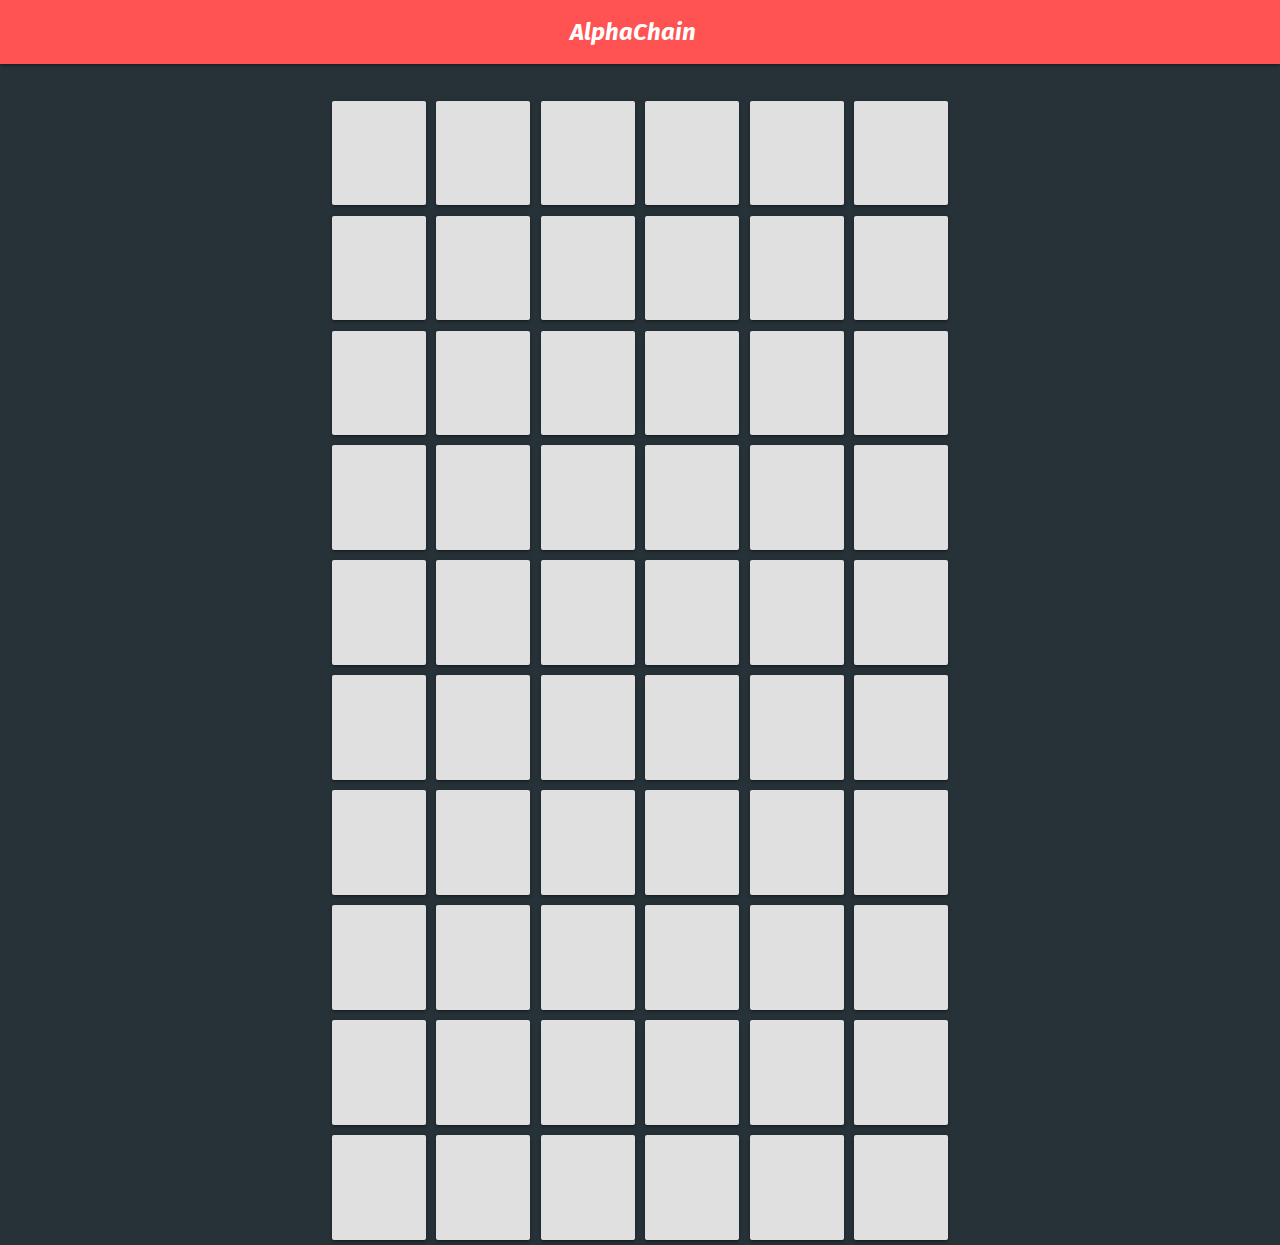
<file: Ui/index.html>
<!DOCTYPE html>
<a lang="en">

    <head>
        <meta charset="UTF-8">
        <meta name="viewport" content="width=device-width, initial-scale=1.0">
        <meta http-equiv="X-UA-Compatible" content="ie=edge">
        <!-- CSS -->
        <link rel="stylesheet" href="https://cdnjs.cloudflare.com/ajax/libs/materialize/1.0.0/css/materialize.min.css">
        <link href="https://fonts.googleapis.com/css?family=Fira+Sans&display=swap" rel="stylesheet">
        <link rel="stylesheet" href="stylesheet.css">
        <!-- JS -->
        <script src="https://code.jquery.com/jquery-3.4.1.min.js"></script>
        <script src="https://cdnjs.cloudflare.com/ajax/libs/materialize/1.0.0/js/materialize.min.js"></script>
        <script src="script.js"></script>

        <title>AlphaChain</title>

    </head>

    <body>
        <div id="gana1" class="modal">
            <div class="modal-content">
                <h4>Perdio jugador 1</h4>
            </div>
            <div id="gana2" class="modal">
                <div class="modal-content">
                    <h4>Perdio jugador 2</h4>
                </div>
            </div>
        </div>

        <body bgcolor="#263238">
            <nav>
                <div class="nav-wrapper red accent-2" id="titlebar">
                    <a href="#" class="brand-logo center"><b><i>AlphaChain</i></b></a>
                    <ul id="nav-mobile" class="left hide-on-med-and-down">
                    </ul>
                </div>
            </nav>
            <div class="container">
                <div class="container">
                    <div class="containernt" id="main_grid">
                        <a class="button waves-effect waves-light btn grey lighten-2" id="00"><img class='icon' src='./icon/0.png'></a>
                        <a class="button waves-effect waves-light btn grey lighten-2" id="01"><img class='icon' src='./icon/0.png'></a>
                        <a class="button waves-effect waves-light btn grey lighten-2" id="02"><img class='icon' src='./icon/0.png'></a>
                        <a class="button waves-effect waves-light btn grey lighten-2" id="03"><img class='icon' src='./icon/0.png'></a>
                        <a class="button waves-effect waves-light btn grey lighten-2" id="04"><img class='icon' src='./icon/0.png'></a>
                        <a class="button waves-effect waves-light btn grey lighten-2" id="05"><img class='icon' src='./icon/0.png'></a>
                        <a class="button waves-effect waves-light btn grey lighten-2" id="10"><img class='icon' src='./icon/0.png'></a>
                        <a class="button waves-effect waves-light btn grey lighten-2" id="11"><img class='icon' src='./icon/0.png'></a>
                        <a class="button waves-effect waves-light btn grey lighten-2" id="12"><img class='icon' src='./icon/0.png'></a>
                        <a class="button waves-effect waves-light btn grey lighten-2" id="13"><img class='icon' src='./icon/0.png'></a>
                        <a class="button waves-effect waves-light btn grey lighten-2" id="14"><img class='icon' src='./icon/0.png'></a>
                        <a class="button waves-effect waves-light btn grey lighten-2" id="15"><img class='icon' src='./icon/0.png'></a>
                        <a class="button waves-effect waves-light btn grey lighten-2" id="20"><img class='icon' src='./icon/0.png'></a>
                        <a class="button waves-effect waves-light btn grey lighten-2" id="21"><img class='icon' src='./icon/0.png'></a>
                        <a class="button waves-effect waves-light btn grey lighten-2" id="22"><img class='icon' src='./icon/0.png'></a>
                        <a class="button waves-effect waves-light btn grey lighten-2" id="23"><img class='icon' src='./icon/0.png'></a>
                        <a class="button waves-effect waves-light btn grey lighten-2" id="24"><img class='icon' src='./icon/0.png'></a>
                        <a class="button waves-effect waves-light btn grey lighten-2" id="25"><img class='icon' src='./icon/0.png'></a>
                        <a class="button waves-effect waves-light btn grey lighten-2" id="30"><img class='icon' src='./icon/0.png'></a>
                        <a class="button waves-effect waves-light btn grey lighten-2" id="31"><img class='icon' src='./icon/0.png'></a>
                        <a class="button waves-effect waves-light btn grey lighten-2" id="32"><img class='icon' src='./icon/0.png'></a>
                        <a class="button waves-effect waves-light btn grey lighten-2" id="33"><img class='icon' src='./icon/0.png'></a>
                        <a class="button waves-effect waves-light btn grey lighten-2" id="34"><img class='icon' src='./icon/0.png'></a>
                        <a class="button waves-effect waves-light btn grey lighten-2" id="35"><img class='icon' src='./icon/0.png'></a>
                        <a class="button waves-effect waves-light btn grey lighten-2" id="40"><img class='icon' src='./icon/0.png'></a>
                        <a class="button waves-effect waves-light btn grey lighten-2" id="41"><img class='icon' src='./icon/0.png'></a>
                        <a class="button waves-effect waves-light btn grey lighten-2" id="42"><img class='icon' src='./icon/0.png'></a>
                        <a class="button waves-effect waves-light btn grey lighten-2" id="43"><img class='icon' src='./icon/0.png'></a>
                        <a class="button waves-effect waves-light btn grey lighten-2" id="44"><img class='icon' src='./icon/0.png'></a>
                        <a class="button waves-effect waves-light btn grey lighten-2" id="45"><img class='icon' src='./icon/0.png'></a>
                        <a class="button waves-effect waves-light btn grey lighten-2" id="50"><img class='icon' src='./icon/0.png'></a>
                        <a class="button waves-effect waves-light btn grey lighten-2" id="51"><img class='icon' src='./icon/0.png'></a>
                        <a class="button waves-effect waves-light btn grey lighten-2" id="52"><img class='icon' src='./icon/0.png'></a>
                        <a class="button waves-effect waves-light btn grey lighten-2" id="53"><img class='icon' src='./icon/0.png'></a>
                        <a class="button waves-effect waves-light btn grey lighten-2" id="54"><img class='icon' src='./icon/0.png'></a>
                        <a class="button waves-effect waves-light btn grey lighten-2" id="55"><img class='icon' src='./icon/0.png'></a>
                        <a class="button waves-effect waves-light btn grey lighten-2" id="60"><img class='icon' src='./icon/0.png'></a>
                        <a class="button waves-effect waves-light btn grey lighten-2" id="61"><img class='icon' src='./icon/0.png'></a>
                        <a class="button waves-effect waves-light btn grey lighten-2" id="62"><img class='icon' src='./icon/0.png'></a>
                        <a class="button waves-effect waves-light btn grey lighten-2" id="63"><img class='icon' src='./icon/0.png'></a>
                        <a class="button waves-effect waves-light btn grey lighten-2" id="64"><img class='icon' src='./icon/0.png'></a>
                        <a class="button waves-effect waves-light btn grey lighten-2" id="65"><img class='icon' src='./icon/0.png'></a>
                        <a class="button waves-effect waves-light btn grey lighten-2" id="70"><img class='icon' src='./icon/0.png'></a>
                        <a class="button waves-effect waves-light btn grey lighten-2" id="71"><img class='icon' src='./icon/0.png'></a>
                        <a class="button waves-effect waves-light btn grey lighten-2" id="72"><img class='icon' src='./icon/0.png'></a>
                        <a class="button waves-effect waves-light btn grey lighten-2" id="73"><img class='icon' src='./icon/0.png'></a>
                        <a class="button waves-effect waves-light btn grey lighten-2" id="74"><img class='icon' src='./icon/0.png'></a>
                        <a class="button waves-effect waves-light btn grey lighten-2" id="75"><img class='icon' src='./icon/0.png'></a>
                        <a class="button waves-effect waves-light btn grey lighten-2" id="80"><img class='icon' src='./icon/0.png'></a>
                        <a class="button waves-effect waves-light btn grey lighten-2" id="81"><img class='icon' src='./icon/0.png'></a>
                        <a class="button waves-effect waves-light btn grey lighten-2" id="82"><img class='icon' src='./icon/0.png'></a>
                        <a class="button waves-effect waves-light btn grey lighten-2" id="83"><img class='icon' src='./icon/0.png'></a>
                        <a class="button waves-effect waves-light btn grey lighten-2" id="84"><img class='icon' src='./icon/0.png'></a>
                        <a class="button waves-effect waves-light btn grey lighten-2" id="85"><img class='icon' src='./icon/0.png'></a>
                        <a class="button waves-effect waves-light btn grey lighten-2" id="90"><img class='icon' src='./icon/0.png'></a>
                        <a class="button waves-effect waves-light btn grey lighten-2" id="91"><img class='icon' src='./icon/0.png'></a>
                        <a class="button waves-effect waves-light btn grey lighten-2" id="92"><img class='icon' src='./icon/0.png'></a>
                        <a class="button waves-effect waves-light btn grey lighten-2" id="93"><img class='icon' src='./icon/0.png'></a>
                        <a class="button waves-effect waves-light btn grey lighten-2" id="94"><img class='icon' src='./icon/0.png'></a>
                        <a class="button waves-effect waves-light btn grey lighten-2" id="95"><img class='icon' src='./icon/0.png'></a>
                    </div>
                </div>
            </div>
        </body>

</a>
</file>
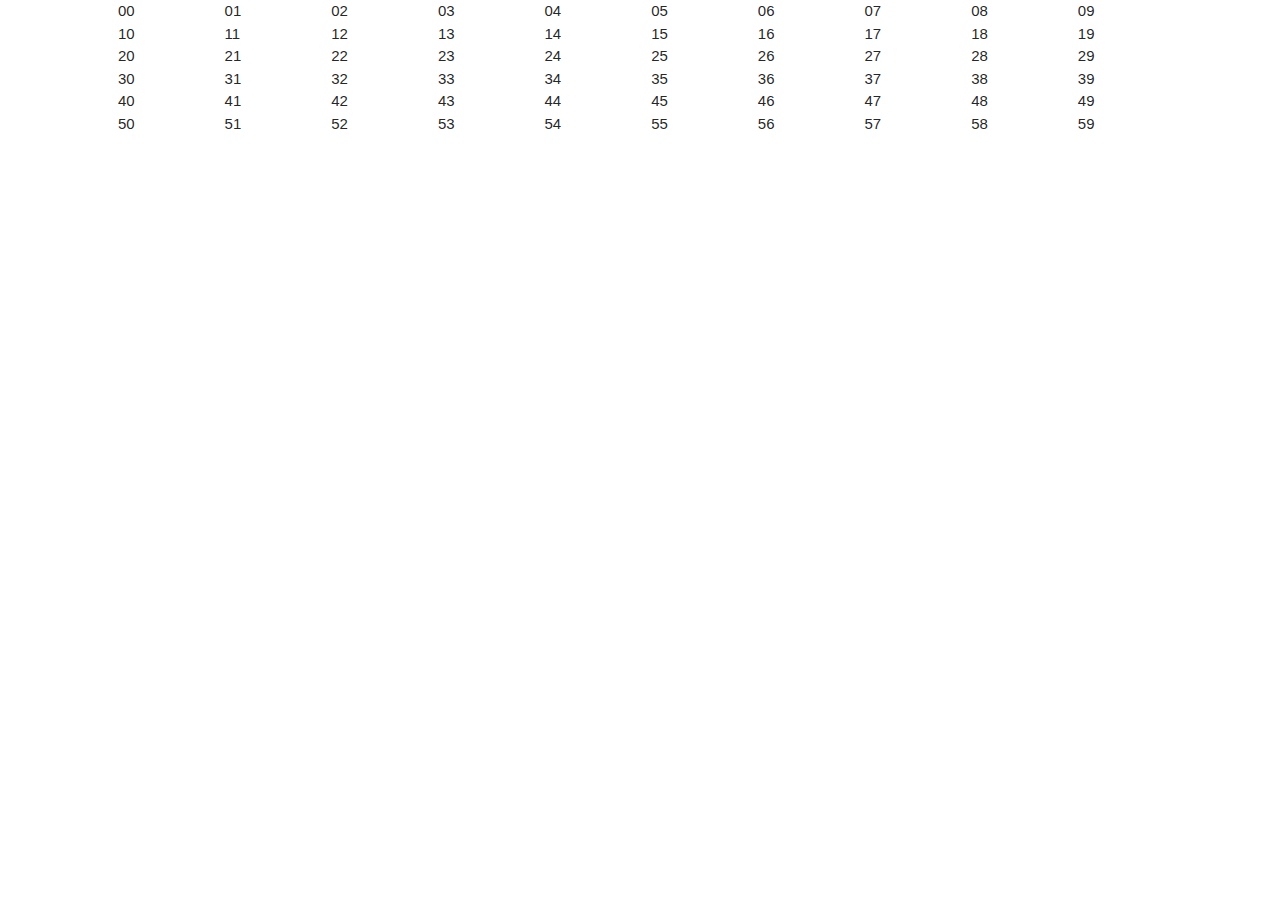
<file: FrontEnd/Html/index.html>
<!DOCTYPE html>
<html>
    <head>
        <link rel="stylesheet" href="../Css/materialize.css">
        <script src="../Js/materialize.js"></script>
        <title>ChainAI</title>
    </head>
    <body>
        <div class="row">
            <div class="col s1 offset-s1">
                00
            </div>
            <div class="col s1">
                01
            </div>
            <div class="col s1">
                02
            </div>
            <div class="col s1">
                03
            </div>
            <div class="col s1">
                04
            </div>
            <div class="col s1">
                05
            </div>
            <div class="col s1">
                06
            </div>
            <div class="col s1">
                07
            </div>
            <div class="col s1">
                08
            </div>
            <div class="col s1">
                09
            </div>
            <div class="col s1">
                <!-- THIS IS AN EMPTY COLLUMN-->
            </div>
            
            <div class="col s1 offset-s1">
                10
            </div>
            <div class="col s1">
                11
            </div>
            <div class="col s1">
                12
            </div>
            <div class="col s1">
                13
            </div>
            <div class="col s1">
                14
            </div>
            <div class="col s1">
                15
            </div>
            <div class="col s1">
                16
            </div>
            <div class="col s1">
                17
            </div>
            <div class="col s1">
                18
            </div>
            <div class="col s1">
                19
            </div>
            <div class="col s1">
                <!-- THIS IS AN EMPTY COLLUMN-->
            </div>
            
            <div class="col s1 offset-s1">
                20
            </div>
            <div class="col s1">
                21
            </div>
            <div class="col s1">
                22
            </div>
            <div class="col s1">
                23
            </div>
            <div class="col s1">
                24
            </div>
            <div class="col s1">
                25
            </div>
            <div class="col s1">
                26
            </div>
            <div class="col s1">
                27
            </div>
            <div class="col s1">
                28
            </div>
            <div class="col s1">
                29
            </div>
            <div class="col s1">
                <!-- THIS IS AN EMPTY COLLUMN-->
            </div>
            
            <div class="col s1 offset-s1">
                30
            </div>
            <div class="col s1">
                31
            </div>
            <div class="col s1">
                32
            </div>
            <div class="col s1">
                33
            </div>
            <div class="col s1">
                34
            </div>
            <div class="col s1">
                35
            </div>
            <div class="col s1">
                36
            </div>
            <div class="col s1">
                37
            </div>
            <div class="col s1">
                38
            </div>
            <div class="col s1">
                39
            </div>
            <div class="col s1">
                <!-- THIS IS AN EMPTY COLLUMN-->
            </div>

            <div class="col s1 offset-s1">
                40
            </div>
            <div class="col s1">
                41
            </div>
            <div class="col s1">
                42
            </div>
            <div class="col s1">
                43
            </div>
            <div class="col s1">
                44
            </div>
            <div class="col s1">
                45
            </div>
            <div class="col s1">
                46
            </div>
            <div class="col s1">
                47
            </div>
            <div class="col s1">
                48
            </div>
            <div class="col s1">
                49
            </div>
            <div class="col s1">
                <!-- THIS IS AN EMPTY COLLUMN-->
            </div>

            <div class="col s1 offset-s1">
                50
            </div>
            <div class="col s1">
                51
            </div>
            <div class="col s1">
                52
            </div>
            <div class="col s1">
                53
            </div>
            <div class="col s1">
                54
            </div>
            <div class="col s1">
                55
            </div>
            <div class="col s1">
                56
            </div>
            <div class="col s1">
                57
            </div>
            <div class="col s1">
                58
            </div>
            <div class="col s1">
                59
            </div>
            <div class="col s1">
                <!-- THIS IS AN EMPTY COLLUMN-->
            </div>
        </div>
    </body>
</html>
</file>
<file: Ui/stylesheet.css>
html {
    font-family: 'Fira Sans', sans-serif;
}

.containernt {
    margin-top: 5%;
    display: grid;
    grid-template-columns: 1fr 1fr 1fr 1fr 1fr 1fr;
    grid-template-rows: 1fr 1fr 1fr 1fr 1fr 1fr 1fr 1fr 1fr 1fr;
}

.icon {
    max-width: 180%;
    display: block;
    margin-top: 50%;
    margin-left: -50%;
    padding-top: auto;
    padding-bottom: auto;
}

.button {
    margin: 5% 5% 5% 5%;
    display: inline-block;
    vertical-align: middle;
    display: inline-block;
    position: relative;
    max-width: 100%;
    padding-bottom: 100%;
}


/* .btn {
    position: relative;
    padding-top: 100%;
    display: inline-block;
}

.button {
    margin: 10% 10% 10% 10%;
    display: inline-block;
}

.icon {
    max-width: 100%;
    max-height: 100%;
    position: relative;
} */
</file>
